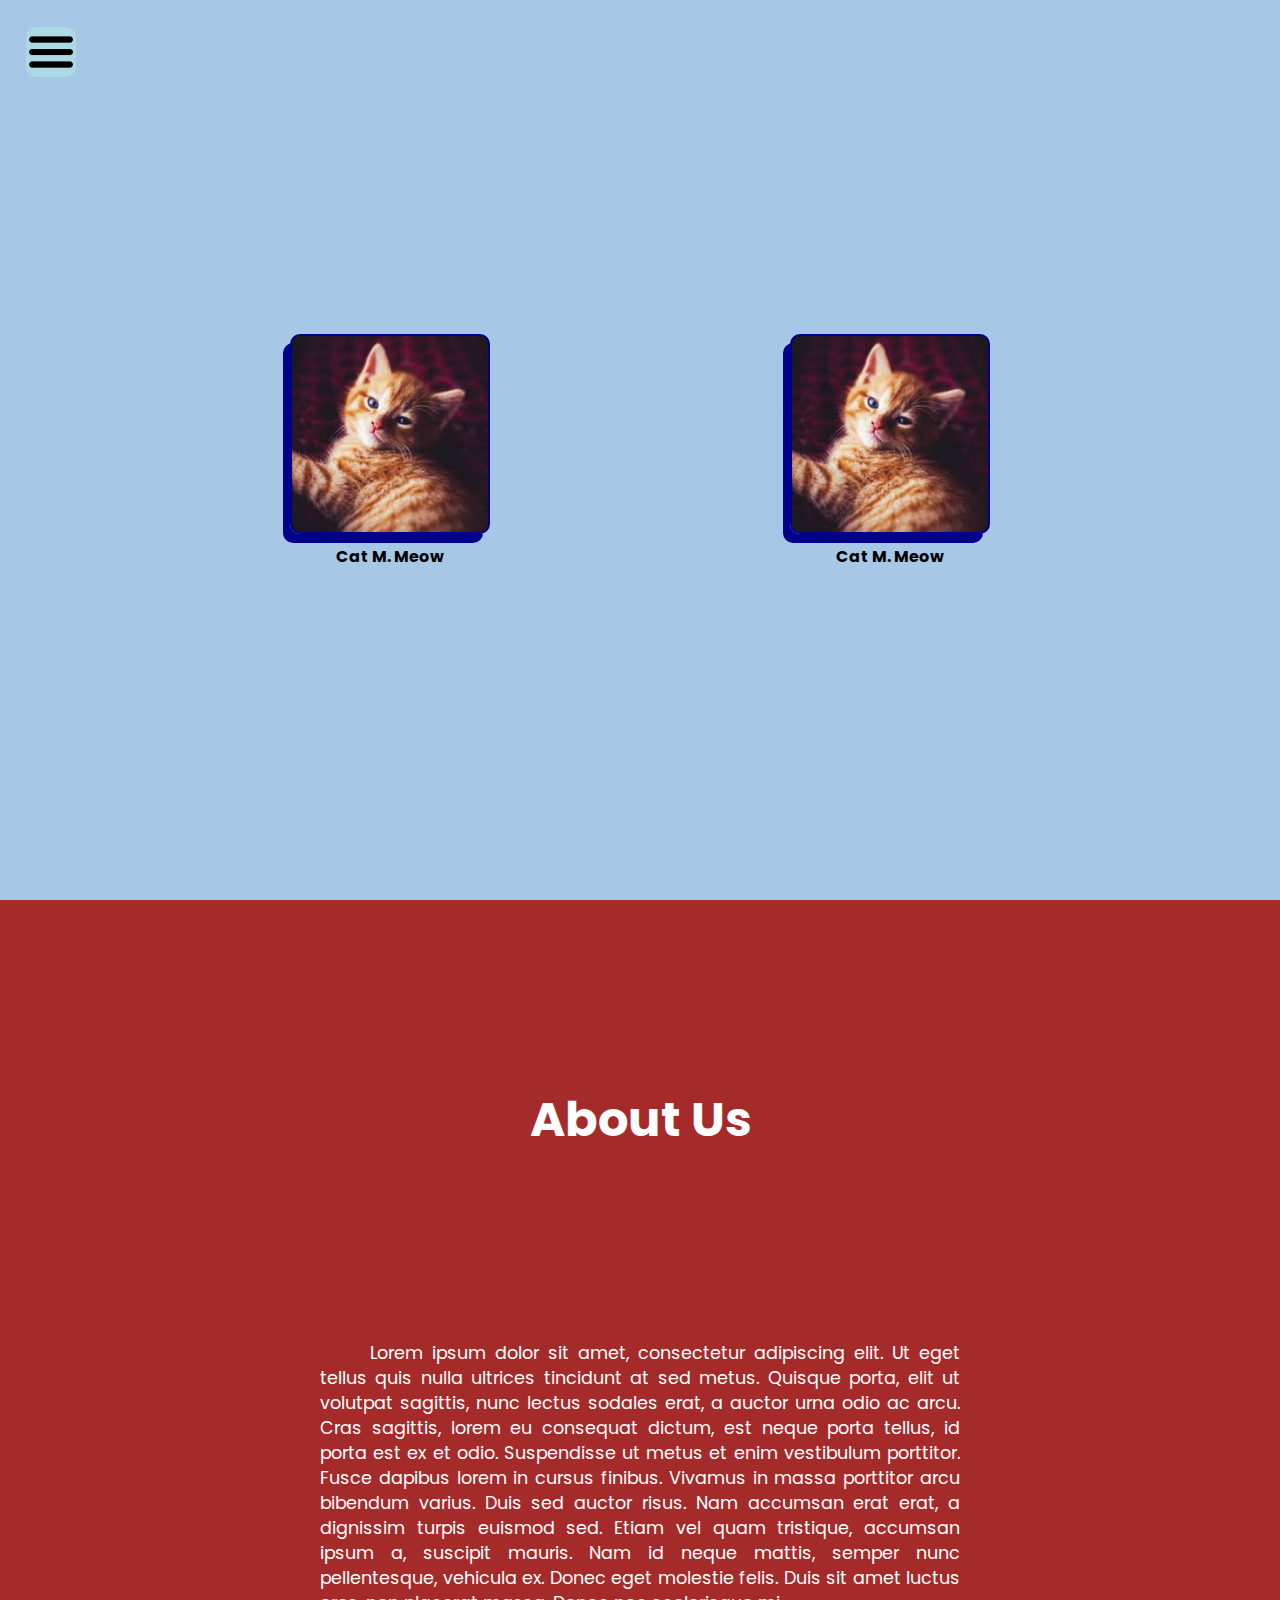
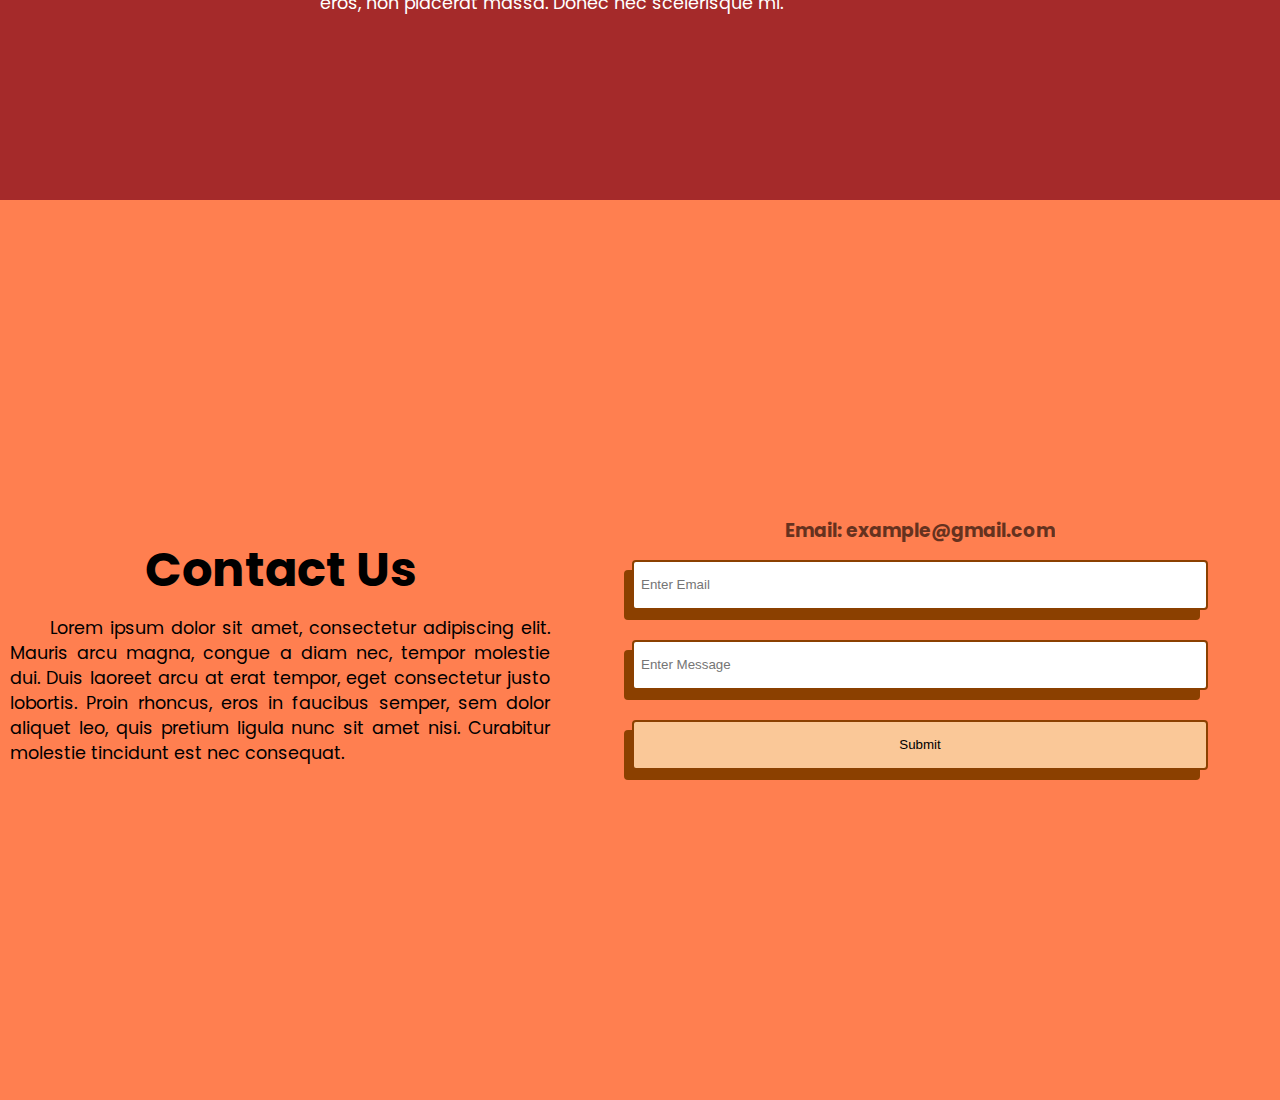
<file: public/index.html>
<!DOCTYPE html>
<html lang="en">
    
<head>
    <meta charset="UTF-8">
    <meta http-equiv="X-UA-Compatible" content="IE=edge">
    <meta name="viewport" content="width=device-width, initial-scale=1.0">
    <link rel="stylesheet" href="style/styles.css">
    <title>Portfolio</title>
</head>
<body>

    <div class="toggle-btn">
        
    </div>

    <script defer src="js/main.js"></script>
    <div class="sidebar contract">
        <ul class="menu contract hidden">
            <li class="menu-item"><a href="#home">Home</a></li>
            <li class="menu-item"><a href="#about-us">About Us</a></li>
            <li class="menu-item"><a href="#contact-us">Contact Us</a></li>
        </ul>
    </div>
    <div class="content">
        <div id="home" class="sub-content">

            <div class="page-wrapper">
                <div class="portfolio-page">

                </div>
                <p>Cat M. Meow</p>
            </div>
            
            <div class="page-wrapper">
                <div class="portfolio-page">

                </div>
                <p>Cat M. Meow</p>
            </div>
        </div>
        <div id="about-us" class="sub-content">
            <h1>About Us</h1>
            <p>Lorem ipsum dolor sit amet, consectetur adipiscing elit. Ut eget tellus quis nulla ultrices tincidunt at sed metus. Quisque porta, elit ut volutpat sagittis, nunc lectus sodales erat, a auctor urna odio ac arcu. Cras sagittis, lorem eu consequat dictum, est neque porta tellus, id porta est ex et odio. Suspendisse ut metus et enim vestibulum porttitor. Fusce dapibus lorem in cursus finibus. Vivamus in massa porttitor arcu bibendum varius. Duis sed auctor risus. Nam accumsan erat erat, a dignissim turpis euismod sed. Etiam vel quam tristique, accumsan ipsum a, suscipit mauris. Nam id neque mattis, semper nunc pellentesque, vehicula ex. Donec eget molestie felis. Duis sit amet luctus eros, non placerat massa. Donec nec scelerisque mi. </p>
        </div>
        <div id="contact-us" class="sub-content">
            <div class="paragraph-wrapper">
                <h1>Contact Us</h1>
                <p>
                    Lorem ipsum dolor sit amet, consectetur adipiscing elit. Mauris arcu magna, congue a diam nec, tempor molestie dui. Duis laoreet arcu at erat tempor, eget consectetur justo lobortis. Proin rhoncus, eros in faucibus semper, sem dolor aliquet leo, quis pretium ligula nunc sit amet nisi. Curabitur molestie tincidunt est nec consequat.</p>
            </div>
            <div class="form-wrapper">
                <h3>Email: example@gmail.com</h3>
                <input type="text" placeholder="Enter Email">
                <input type="text" placeholder="Enter Message">
                <button>Submit</button>
            </div>
        </div>
    </div>

    <div class="signup-wrapper hidden">
        <div class="signup">
            <input type="text" id="username">
            <input type="password" id="password">
            <input type="password" id="re-password">
            <button id="signup-btn">Sign Up</button>
        </div>
    </div>

    <div class="login-wrapper hidden">
        <div class="login">
            <input type="text" name="" id="username-login">
            <input type="text" id="password-login">
            <button id="login-btn">Login</button>
        </div>
    </div>
</body>
</html>
</file>
<file: public/style/styles.css>
@import url('https://fonts.googleapis.com/css2?family=Poppins&display=swap');

*{
    margin: 0;
    padding: 0;
    box-sizing: border-box;
    
}

body{
    height: 100vh;
    display: flex;
}

.toggle-btn{
    height: 50px;
    width: 50px;
    background-image: url('../res/burger-icon.png');
    background-size: cover;
    background-position: center;
    z-index: 500;
    background-color: lightblue;
    position: fixed;
    border-radius: 10px;
    top: 3%;
    left: 2%;
}

.hidden {
    opacity: 0;
    transition-duration: .2s;
    visibility: hidden;
}

.transparent {
    opacity: 0;
    transition-duration: .2s;
}

.expand{
    min-width: 300px;
    height: 100vh;
    transition-duration: .5s;
}

.contract{
    width: 0px;
    height: 100vh;
    transition-duration: .5s;
}

.signup-wrapper, .login-wrapper{
    position: fixed;
    height: 100vh;
    width: 100%;
    background-color: rgba(0, 0, 0, 0.7);
    display: flex;
    justify-content: center;
    align-items: center;
}

.signup-wrapper .signup, .login-wrapper .login{
    height: 300px;
    width: 300px;
}

.signup-wrapper .signup{
    background-color: limegreen;
}

.login-wrapper .login{
    background-color: aquamarine;
}

.sidebar {
    height: 100vh;
    background-color: transparent;
}

.sidebar .menu{
    height: 100%;
    background-color: lightyellow;
    position: fixed;
    top: 0%;
    left: 0%;
    display: flex;
    justify-content: center;
    align-items: center;
    flex-direction: column;
}

.sidebar .menu .menu-item{
    list-style-type: none;
    /* border: 1px solid black; */
    height: 50px;
    width: 200px;
    border-radius: 10px;
    background-color: #A7C7E7;
    display: flex;
    justify-content: center;
    align-items: center;
    box-shadow: -5px 5px 0px darkblue;
    margin: 10px;
}

.sidebar .menu .menu-item a{
    text-decoration: none;
    color: white;
    font-family: 'Poppins', sans-serif;
    font-weight: bolder;
    font-size: 1.2em;
    text-shadow: 0px 0px 3px rgba(0, 0, 0, 0.4);
}


.content {
    flex-grow: 1;
}

.content .sub-content{
    height: 100vh;
    width: 100%;
}

#home{
    background-color: #A7C7E7;
    display: flex;
    justify-content: space-evenly;
    align-items: center;
}

#home .page-wrapper p{
    font-size: medium;
    font-family: 'Poppins', sans-serif;
    font-weight: bold;
    text-align: center;
    margin: 7px;
}

#home .page-wrapper .portfolio-page{
    width: 200px;
    height: 200px;
    background-position: center;
    background-size: cover;
    margin: 10px;
    border-radius: 10px;
    border: 2px solid #00008B;
    box-shadow: -7px 9px 0px #00008B;
}


#home .portfolio-page:nth-child(n){
    background-image: url('../res/cat.jpg');
}

#about-us{
    background-color: brown;
    display: flex;
    justify-content: space-evenly;
    align-items: center;
    flex-direction: column;
    font-family: 'Poppins', sans-serif;
}

#about-us p{
    text-align: justify;
    width: 50%;
    font-size: 1.1em;
    line-height: 25px;
    color: white;
    text-indent: 50px;
}

#about-us h1{
    font-size: 3em;
    color: white;
}

#contact-us{
    background-color: coral;
    display: flex;
    justify-content: space-evenly;
    align-items: center;
}

#contact-us .paragraph-wrapper{
    width: 60%;
    font-family: 'Poppins', sans-serif;
    margin: 10px;
}

#contact-us .paragraph-wrapper p{
    text-align: justify;
    text-indent: 40px;
    font-size: 1.1em;
    line-height: 25px;
}

#contact-us .paragraph-wrapper h1{
    text-align: center;
    margin-bottom: 10px;
    font-weight: bolder;
    font-size: 3em;
}

#contact-us .form-wrapper{
    display: flex;
    flex-direction: column;
    justify-content: center;
    align-items: center;
    width: 80%;
}

#contact-us .form-wrapper h3{
    font-family: 'Poppins', sans-serif;
    opacity: .6;
}

#contact-us .form-wrapper input[type = text], #contact-us .form-wrapper button{
    width: 80%;
    height: 50px;
    margin: 15px;
    box-shadow: -8px 10px 0px #8B4000;
}

#contact-us .form-wrapper input[type = text]{
    border-radius: 0px;
    border: 2px solid #8B4000;
    border-radius: 4px;
    padding: 3px;
    padding-left: 7px;
}

#contact-us .form-wrapper button{
    border-radius: 0px;
    border: 2px solid #8B4000;
    border-radius: 4px;
    background-color: #FAC898;
}

@media only screen and (max-width: 1000px) {
    #home .page-wrapper .portfolio-page{
        width: 150px;
        height: 150px;
        background-position: center;
        background-size: cover;
        margin: 10px;
    }
}

@media only screen and (max-width: 900px ) {

    #home{
        flex-direction: column;
    }

    #about-us p{
        width: 80%;
        font-size: 1.6em;
        line-height: 50px;
    }
    
    
    #contact-us{
        flex-direction: column;
    }

    .expand{
        width: 100%;
    }
    
}
</file>
